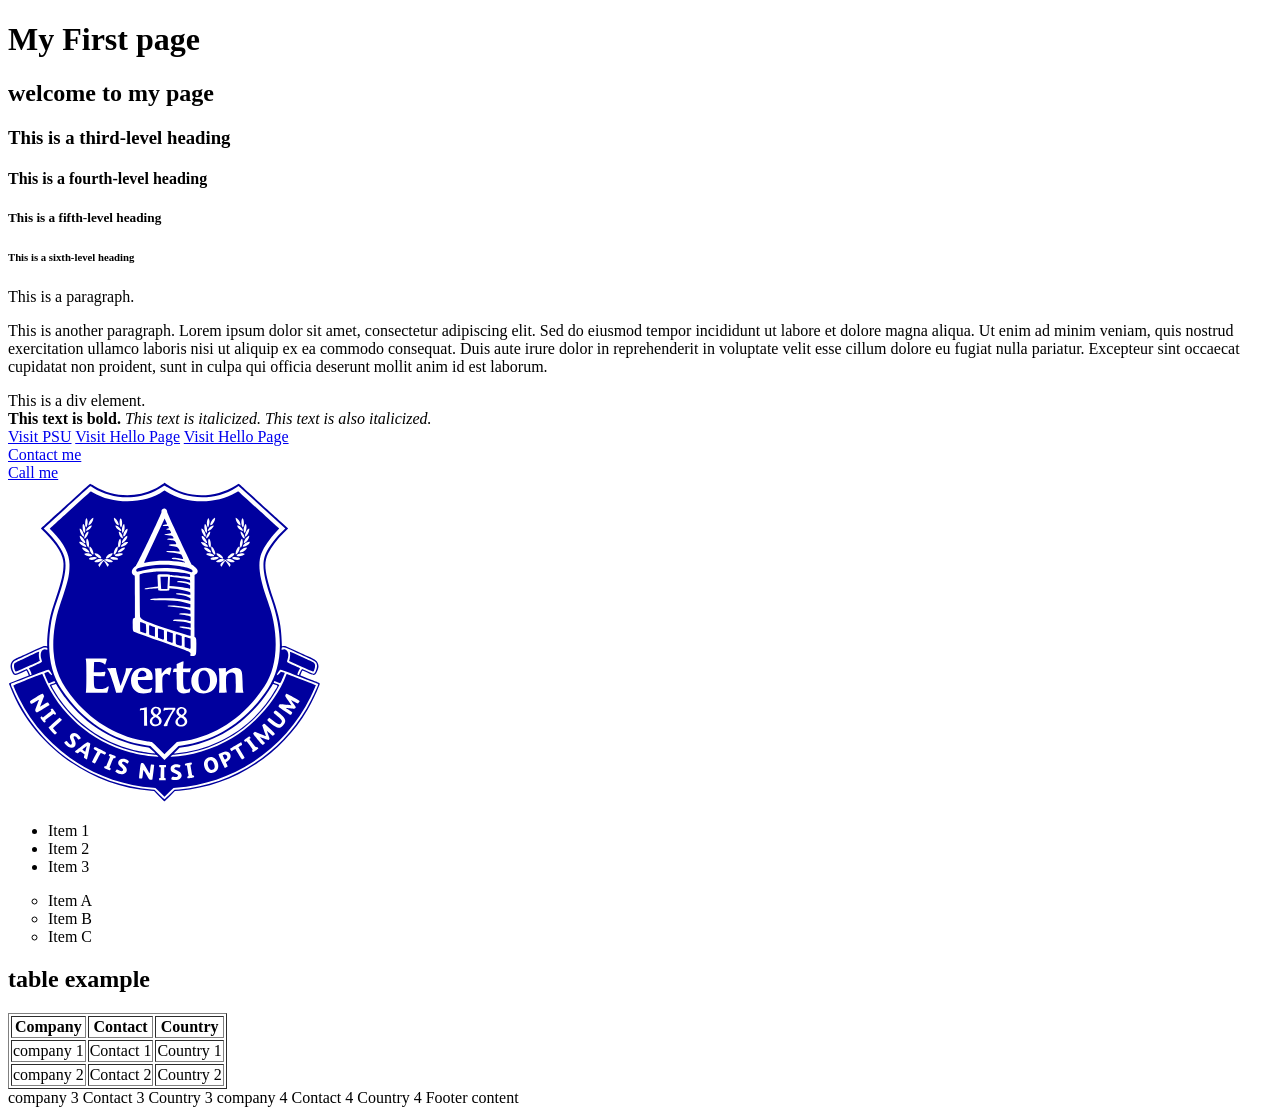
<file: index.html>
<!DOCTYPE html>
<html lang="en">
<head>
    <meta charset="UTF-8">
    <meta name="viewport" content="width=device-width, initial-scale=1.0">
    <title>Document</title>
</head>
<body>
    <h1>My First page</h1>
    <h2>welcome to my page</h2>
    <h3>This is a third-level heading</h3>
    <h4>This is a fourth-level heading</h4>
    <h5>This is a fifth-level heading</h5>
    <h6>This is a sixth-level heading</h6>
    <p>This is a paragraph.</p> 
    <p>This is another paragraph. Lorem ipsum dolor sit amet, consectetur adipiscing elit. Sed do eiusmod tempor incididunt ut labore et dolore magna aliqua. Ut enim ad minim veniam, quis nostrud exercitation ullamco laboris nisi ut aliquip ex ea commodo consequat. Duis aute irure dolor in reprehenderit in voluptate velit esse cillum dolore eu fugiat nulla pariatur. Excepteur sint occaecat cupidatat non proident, sunt in culpa qui officia deserunt mollit anim id est laborum.</p>
    <div>This is a div element.</div>
    <strong>This text is bold.</strong>
    <em>This text is italicized.</em>
    <i>This text is also italicized.</i>
    <br>
    <a href="https://www.psu.ac.th" target="_blank">Visit PSU</a>
    <a href="workhello.html">Visit Hello Page</a>  
    <a href="../week01/workhello.html" rel="noopener noreferrer" target="_blank">Visit Hello Page</a>
    <br>
    <a href="mailto:sivayu7@gmail.com">Contact me</a>
    <br>
    <a href="tel:+1234567890">Call me</a>
    <br>
    <img src="Everton_FC_logo.svg" alt="Everton FC Logo">
    <ul type="disc">
        <li>Item 1</li>
        <li>Item 2</li>
        <li>Item 3</li>
    </ul>
    <ul type="circle">
        <li>Item A</li>
        <li>Item B</li>
        <li>Item C</li>
    </ul>

    <h2>table example</h2>
    <table border="1">
        <thead>
            <tr>
                <th>Company</th>
                <th>Contact</th>
                <th>Country</th>
            </tr>
        </thead>
        <tbody>
            <tr>
                <td>company 1</td>
                <td>Contact 1</td>
                <td>Country 1</td>
            </tr>
            <tr>
                <td>company 2</td>
                <td>Contact 2</td>
                <td>Country 2</td>
            </tr>
        </tbody>
    </table>

        <tr>
            <td rowspan="2">company 3</td>
            <td>Contact 3</td>
            <td>Country 3</td>
        </tr>
        <tr>
            <td>company 4</td>
            <td>Contact 4</td>
            <td>Country 4</td>
        </tr>
        </tbody>
        <tfoot>
            <tr>
                <td colspan="3">Footer content</td>
            </tr>
        </tfoot>
    </table>

</body>
</html>
</file>
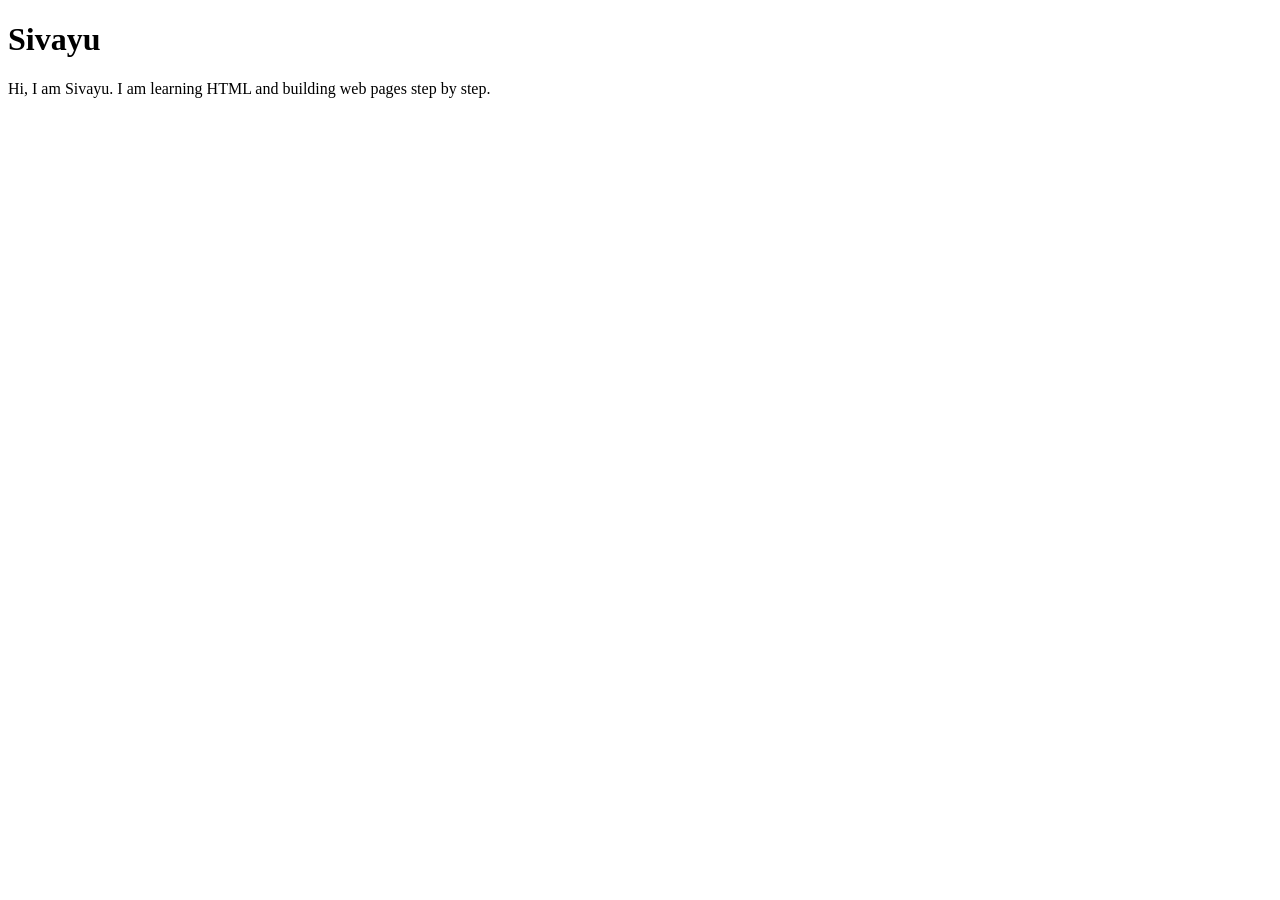
<file: hello.html>
<!DOCTYPE html>
<html lang="en">
<head>
    <meta charset="UTF-8">
    <meta name="viewport" content="width=device-width, initial-scale=1.0">
    <title>Welcome | Sivayu</title>
</head>
<body>
    <h1>Sivayu</h1>
    <p>Hi, I am Sivayu. I am learning HTML and building web pages step by step.</p>
</body>
</html>
</file>
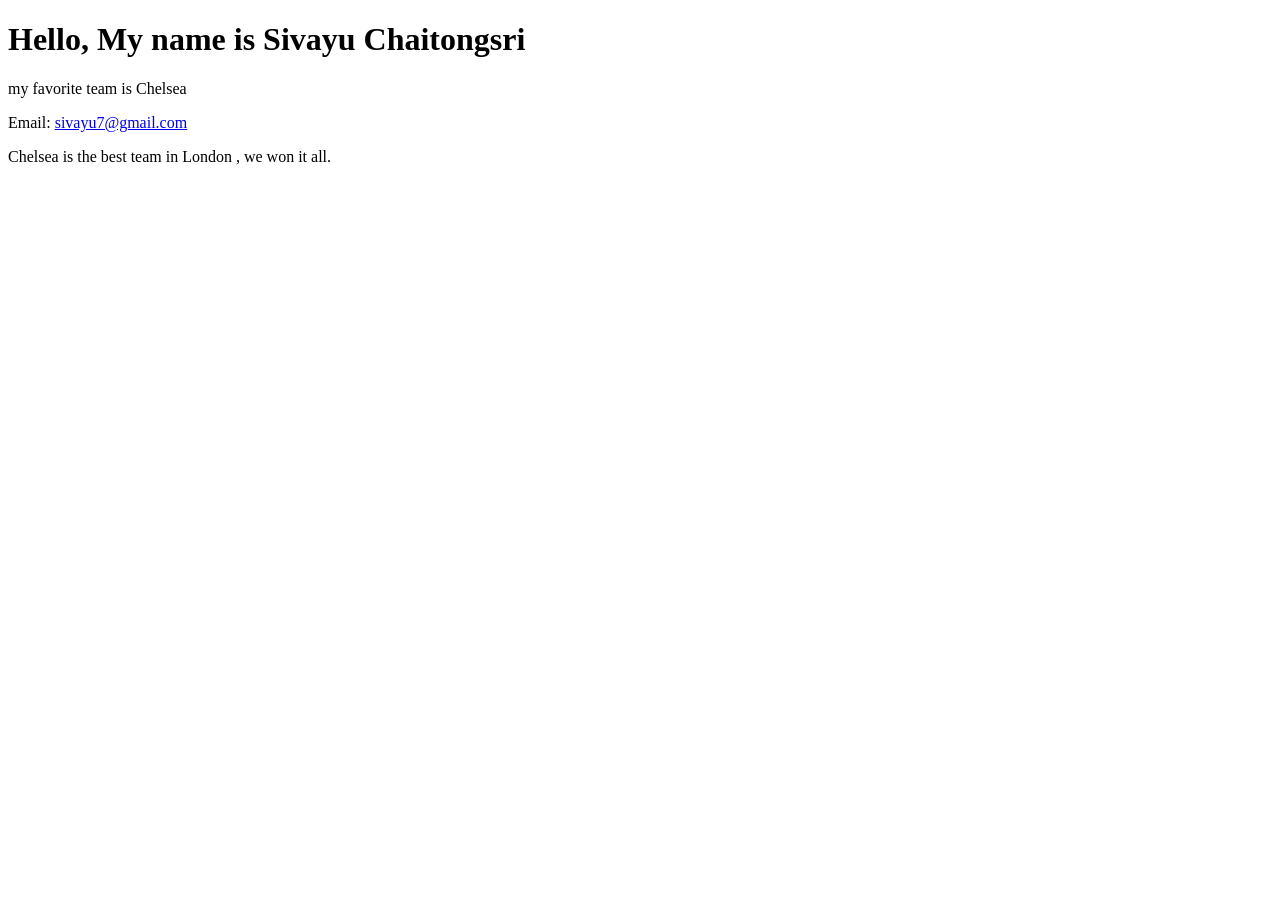
<file: workhello.html>
<!DOCTYPE html>
<html lang="en">
<head>
    <meta charset="UTF-8">
    <meta name="viewport" content="width=device-width, initial-scale=1.0">
    <title>Document</title>
</head>
<body>
    <h1>Hello, My name is Sivayu Chaitongsri </h1>
    <p>my favorite team is Chelsea </p>
    <p>Email: <a href="mailto:sivayu7@gmail.com">sivayu7@gmail.com</a></p>
    <p>Chelsea is the best team in London , we won it all.</p>
</body>
</html>
</file>
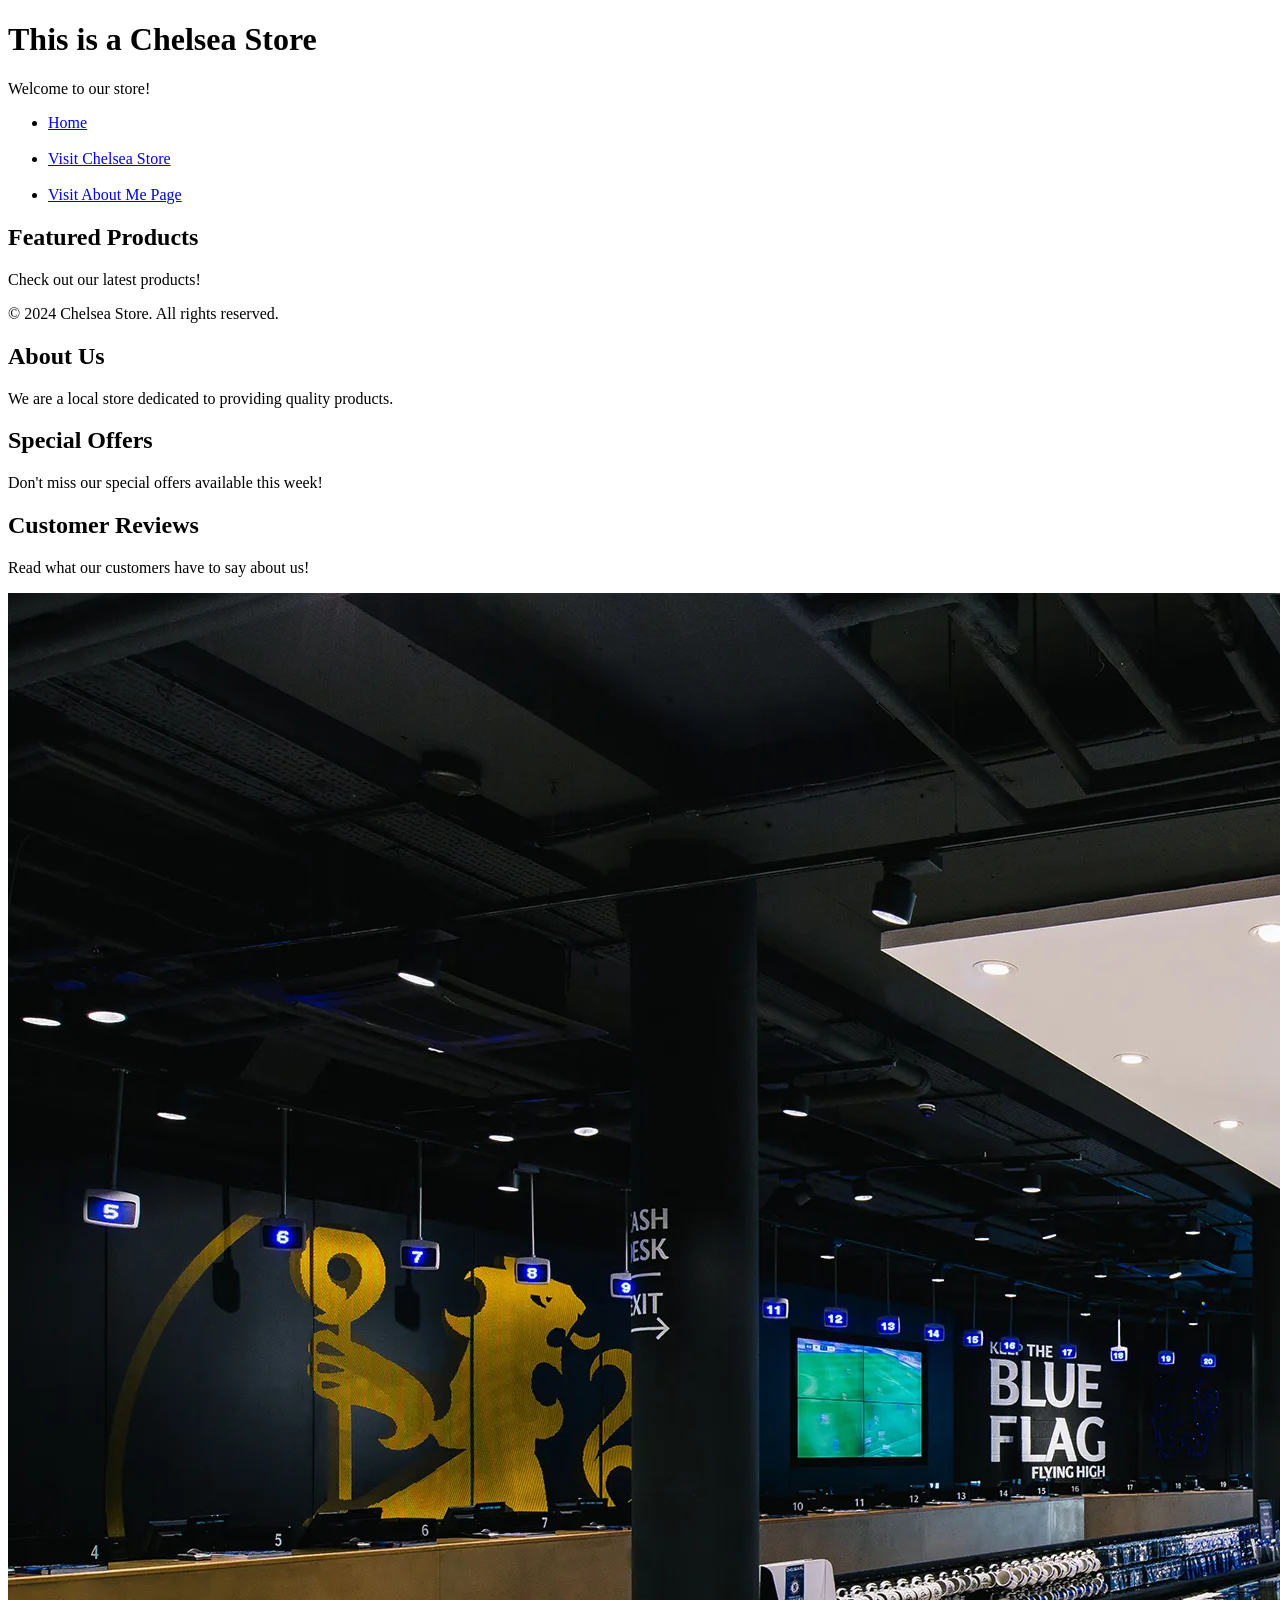
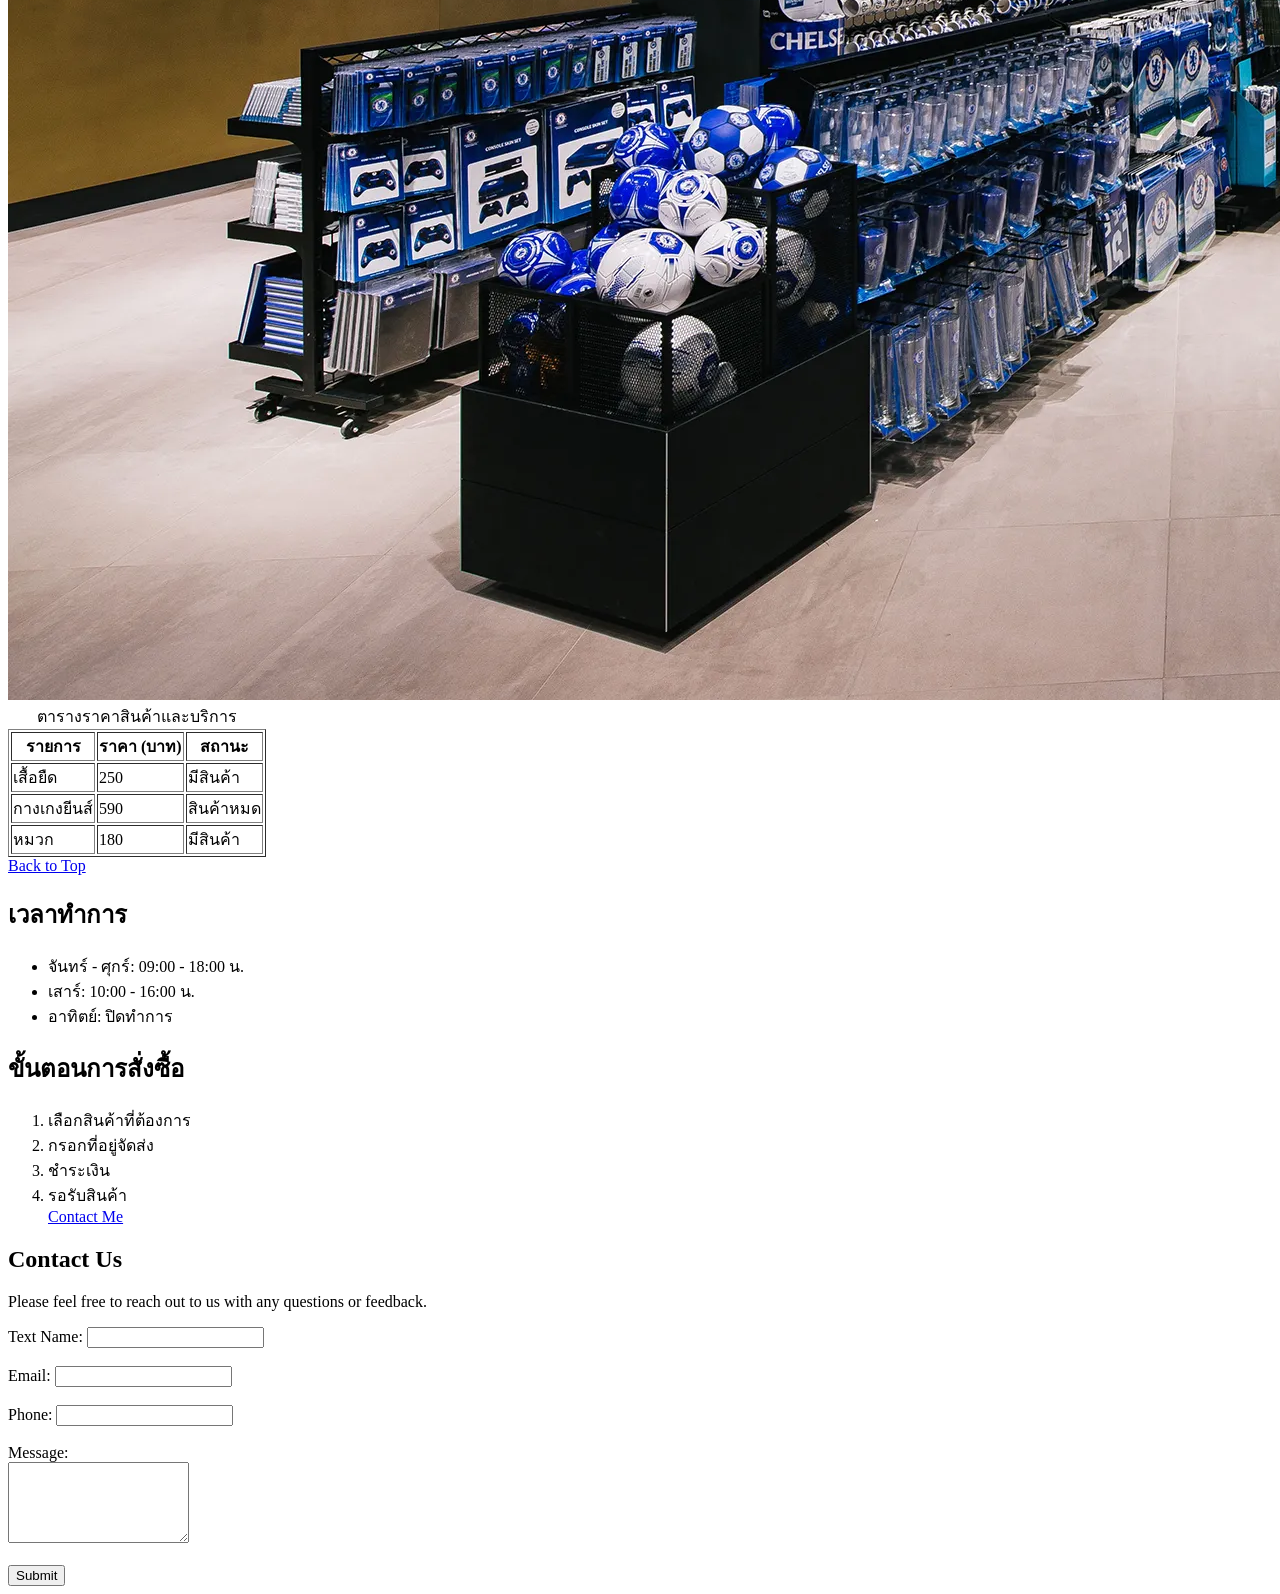
<file: 477301-exam1-StudentID6710510372/index1.html>
<!DOCTYPE html>
<html lang="en">
<head>
    <meta charset="UTF-8">
    <meta name="viewport" content="width=device-width, initial-scale=1.0">
    <title>Document</title>
</head>
<body>
    <span id="top"></span>
    <header>
        <h1>This is a Chelsea Store</h1>
        <p>Welcome to our store!</p>
    <nav>
        <ul>
            <li><a href="index1.html">Home</a></li>
            <br>
            <li><a href="https://store.chelseafc.com/en/" target="_blank">Visit Chelsea Store</a></li>
            <br>
            <li><a href="index1.html" target="_blank">Visit About Me Page</a></li>
        </ul>
    </nav>
    <main>
        <h2>Featured Products</h2>
        <p>Check out our latest products!</p> 
    </main>
    <footer>
        <p>&copy; 2024 Chelsea Store. All rights reserved.</p>
    </footer>
    <section>
        <h2>About Us</h2>
        <p>We are a local store dedicated to providing quality products.</p>
    </section>
    <aside>
        <h2>Special Offers</h2>
        <p>Don't miss our special offers available this week!</p>
    </aside>
    <article>
        <h2>Customer Reviews</h2>
        <p>Read what our customers have to say about us!</p>
    </article>
    <img src="imagesChelsea.webp" alt="Chelsea Store Image">
   <table border="1"> 
    <caption>ตารางราคาสินค้าและบริการ</caption>
    <thead>
        <tr>
            <th scope="col">รายการ</th>
            <th scope="col">ราคา (บาท)</th>
            <th scope="col">สถานะ</th>
        </tr>
    </thead>
    <tbody>
        <tr>
            <td>เสื้อยืด</td>
            <td>250</td>
            <td>มีสินค้า</td>
        </tr>
        <tr>
            <td>กางเกงยีนส์</td>
            <td>590</td>
            <td>สินค้าหมด</td>
        </tr>
        <tr>
            <td>หมวก</td>
            <td>180</td>
            <td>มีสินค้า</td>
        </tr>
    </tbody>
</table>
    <a href="#top">Back to Top</a>
    <h2>เวลาทำการ</h2>
<ul>
    <li>จันทร์ - ศุกร์: 09:00 - 18:00 น.</li>
    <li>เสาร์: 10:00 - 16:00 น.</li>
    <li>อาทิตย์: ปิดทำการ</li>
</ul>
<h2>ขั้นตอนการสั่งซื้อ</h2>
<ol>
    <li>เลือกสินค้าที่ต้องการ</li>
    <li>กรอกที่อยู่จัดส่ง</li>
    <li>ชำระเงิน</li>
    <li>รอรับสินค้า</li>
    <a href="mailto:sivayu@example.com">Contact Me</a>
</ol>
</header>
    <main>
        <section id="contact">
            <h2>Contact Us</h2>
            <p>Please feel free to reach out to us with any questions or feedback.</p>
            <form action="#" method="post">
                <label for="txtname">Text Name:</label>
                <input type="text" id="txtname" name="txtname" required maxlength="30">
                <br><br>
                <label for="email">Email:</label>
                <input type="email" id="email" name="email" required pattern="[a-z0-9._%+-]+@[a-z0-9.-]+\.[a-z]{2,}$"><br><br>
                <label for="Phone">Phone:</label>
                <input type="tel" id="Phone" name="Phone" required pattern="[0-9]{10}" title="please enter valid your number phone"><br><br>
                <label for="message">Message:</label><br>
                <textarea id="message" name="message" rows="5" required></textarea><br>
                <br>
                <input type="submit" value="Submit">
            </form>
        </section>
    </main>
</body>
</html>
</file>
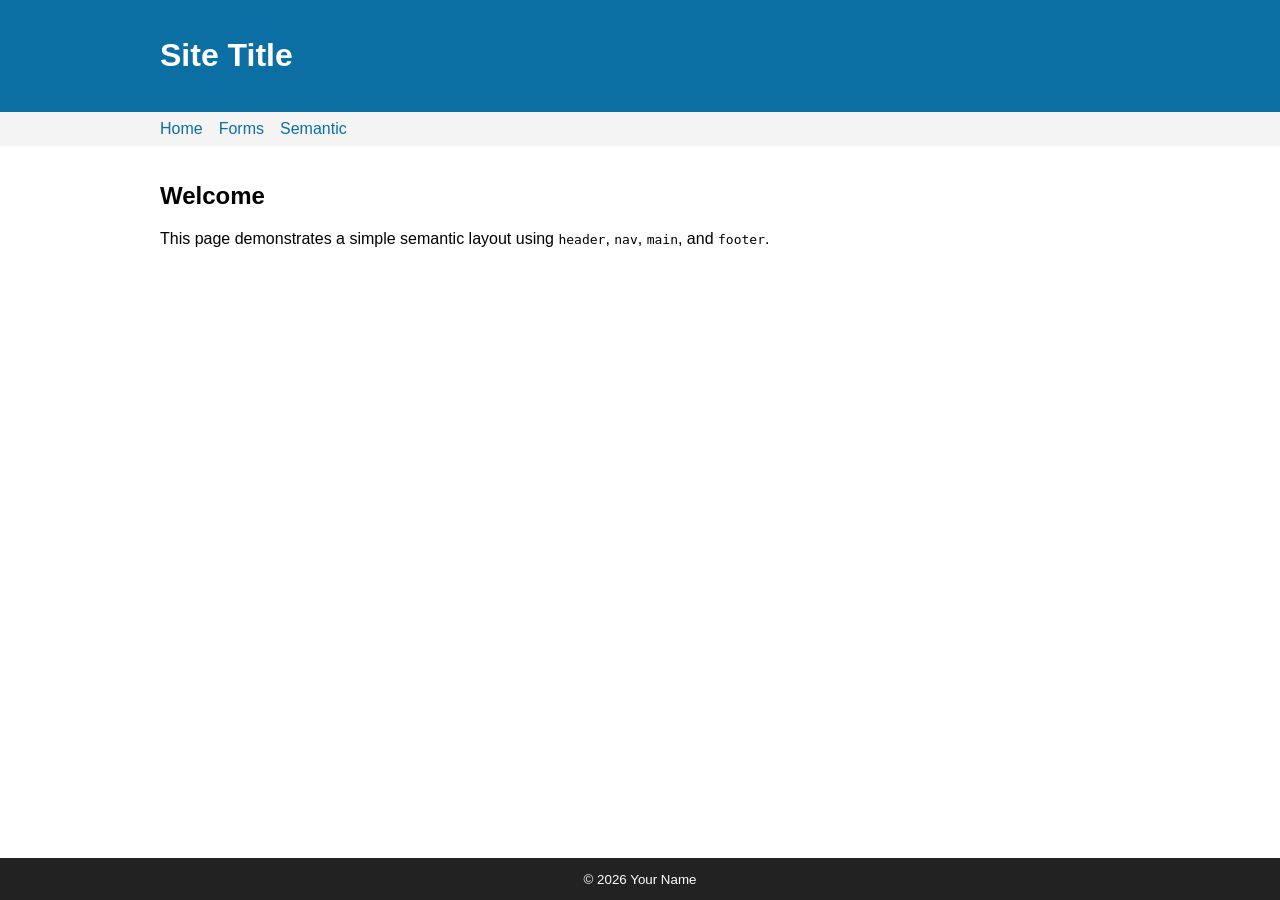
<file: week03/form-2.html>
<!DOCTYPE html>
<html lang="en">
<head>
    <meta charset="utf-8">
    <meta name="viewport" content="width=device-width, initial-scale=1">
    <title>Semantic Layout</title>
    <style>
        body{font-family: Arial, Helvetica, sans-serif; margin:0; display:flex; flex-direction:column; min-height:100vh}
        header{background:#0b6fa4;color:#fff;padding:1rem}
        nav{background:#f4f4f4}
        nav .container{display:flex;gap:1rem;align-items:center;padding:0.5rem}
        nav a{color:#0b6fa4;text-decoration:none}
        main{flex:1;padding:1rem}
        footer{background:#222;color:#fff;padding:0.75rem;text-align:center}
        .container{max-width:960px;margin:0 auto;padding:0 1rem}
    </style>
</head>
<body>
    <header>
        <div class="container">
            <h1>Site Title</h1>
        </div>
    </header>
    <nav>
        <div class="container">
            <a href="index.html">Home</a>
            <a href="form.html">Forms</a>
            <a href="semantic.html">Semantic</a>
        </div>
    </nav>
    <main>
        <div class="container">
            <article>
                <h2>Welcome</h2>
                <p>This page demonstrates a simple semantic layout using <code>header</code>, <code>nav</code>, <code>main</code>, and <code>footer</code>.</p>
            </article>
        </div>
    </main>
    <footer>
        <div class="container">
            <small>&copy; 2026 Your Name</small>
        </div>
    </footer>
</body>
</html>
</file>
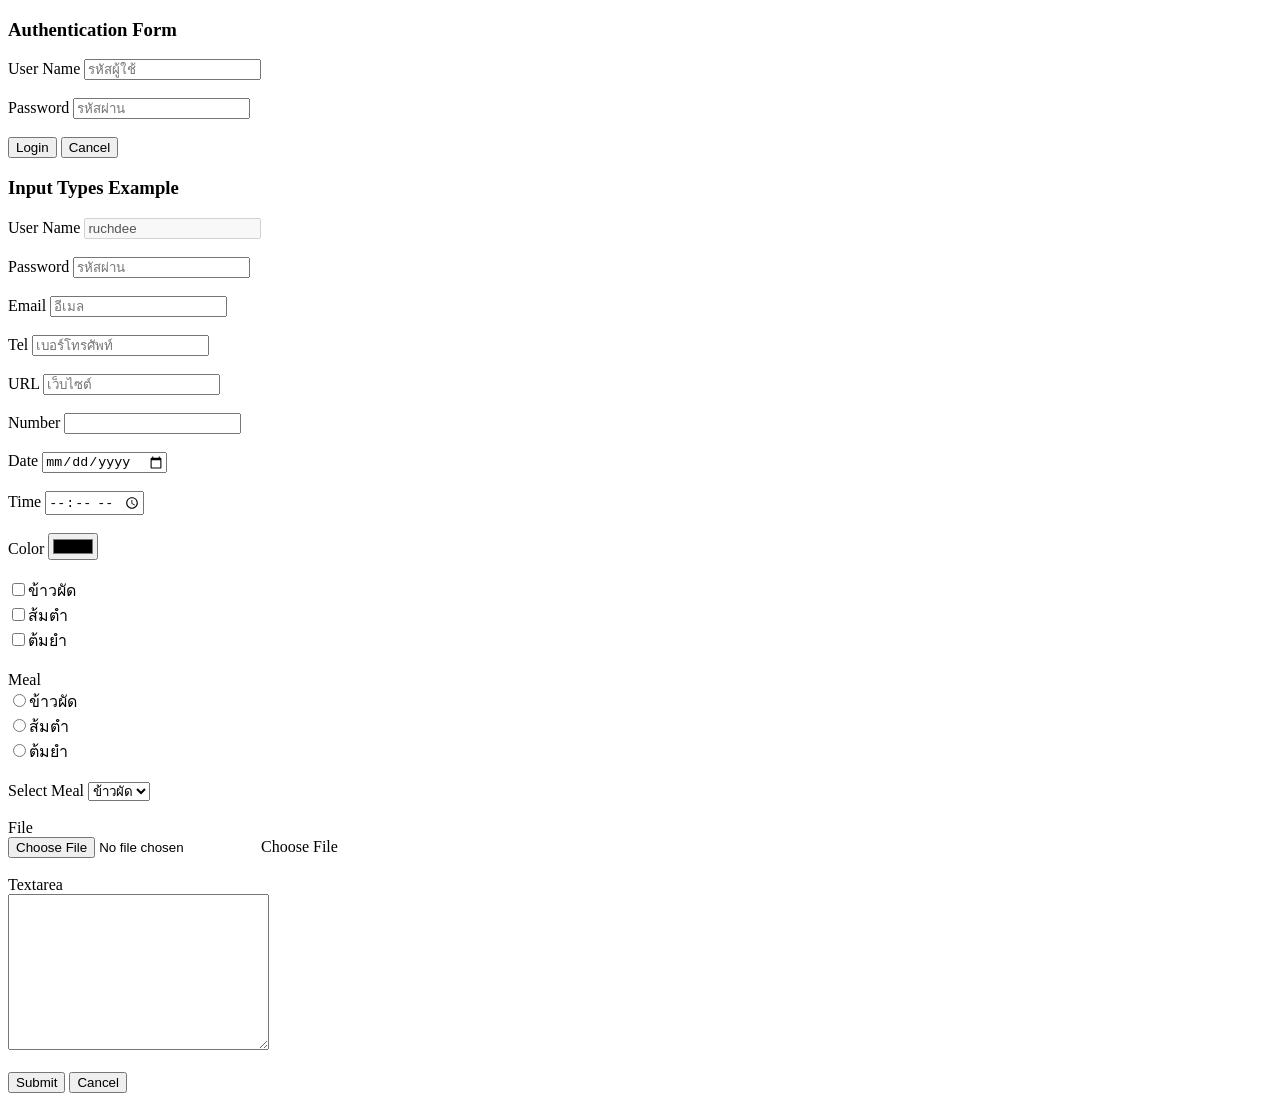
<file: week03/form.html>
<!DOCTYPE html>
<html lang="en">
<head>
    <meta charset="UTF-8">
    <meta name="viewport" content="width=device-width, initial-scale=1.0">
    <title>Document</title>
</head>
<body>
    <h3>Authentication Form</h3>
    <form action="#" method="post">    
        <label for="txtUsername">User Name</label>        
        <input type="text" name="txtusername" placeholder="รหัสผู้ใช้" required><br><br>
        <label for="txtPassword">Password</label>
        <input type="password" name="txtPassword" placeholder="รหัสผ่าน" required><br><br>
        <input type="submit" value="Login">
        <input type="reset" value="Cancel">
    </form>
    <h3>Input Types Example</h3>
    <form action="#" method="post" enctype="multipart/form-data">
        <label for="txtUsername">User Name</label>
        <input type="text" name="txtusername" placeholder="รหัสผู้ใช้" value="ruchdee" readonly disabled required><br><br>
        <label for="txtPassword">Password</label>
        <input type="password" name="txtPassword" placeholder="รหัสผ่าน" required><br><br>
        <label for="txtEmail">Email</label>
        <input type="email" name="txtEmail" placeholder="อีเมล" required ><br><br>
        <label for="txtTel">Tel</label>
        <input type="tel" name="txtTel" placeholder="เบอร์โทรศัพท์" ><br><br>
        <label for="txtUrl">URL</label>
        <input type="url" name="txtUrl" placeholder="เว็บไซต์" required><br><br>
        <label for="txtNumber">Number</label>
        <input type="number" name="txtNumber"><br><br>
        <label for="txtDate">Date</label>        
        <input type="date" name="txtDate" ><br><br>
        <label for="txtTime">Time</label>
        <input type="time" name="txtTime" ><br><br>
        <label for="txtColor">Color</label>
        <input type="color" name="txtColor" ><br><br>
        <input type="hidden" name="txtHidden" value="Hidden Value">
        <input type="checkbox" name="txtmeal" id="txtmeal-1">ข้าวผัด<br>
        <input type="checkbox" name="txtmeal" id="txtmeal-2">ส้มตำ<br>
        <input type="checkbox" name="txtmeal" id="txtmeal-3">ต้มยำ<br><br>
        <label for="Rdomeal">Meal</label><br>
        <input type="radio" name="Rdomeal" id="txtmeal-4">ข้าวผัด<br>
        <input type="radio" name="Rdomeal" id="txtmeal-5">ส้มตำ<br>
        <input type="radio" name="Rdomeal" id="txtmeal-6">ต้มยำ<br><br>
        <label for="SelMeal">Select Meal</label>
        <select name="SelMeal" id="SelMeal">
            <option value="meal1">ข้าวผัด</option>
            <option value="meal2">ส้มตำ</option>
            <option value="meal3">ต้มยำ</option>
        </select><br><br>
        <label for="txtFile">File</label><br>
        <input type="file" name="txtFile" id="txtFile">Choose File<br><br>
        <label for="txtTextarea">Textarea</label><br>
        <textarea name="txtTextarea" id="txtTextarea" cols="30" rows="10"></textarea><br><br>
        <input type="submit" value="Submit">
        <input type="reset" value="Cancel">
    </form>
</body>
</html
</file>
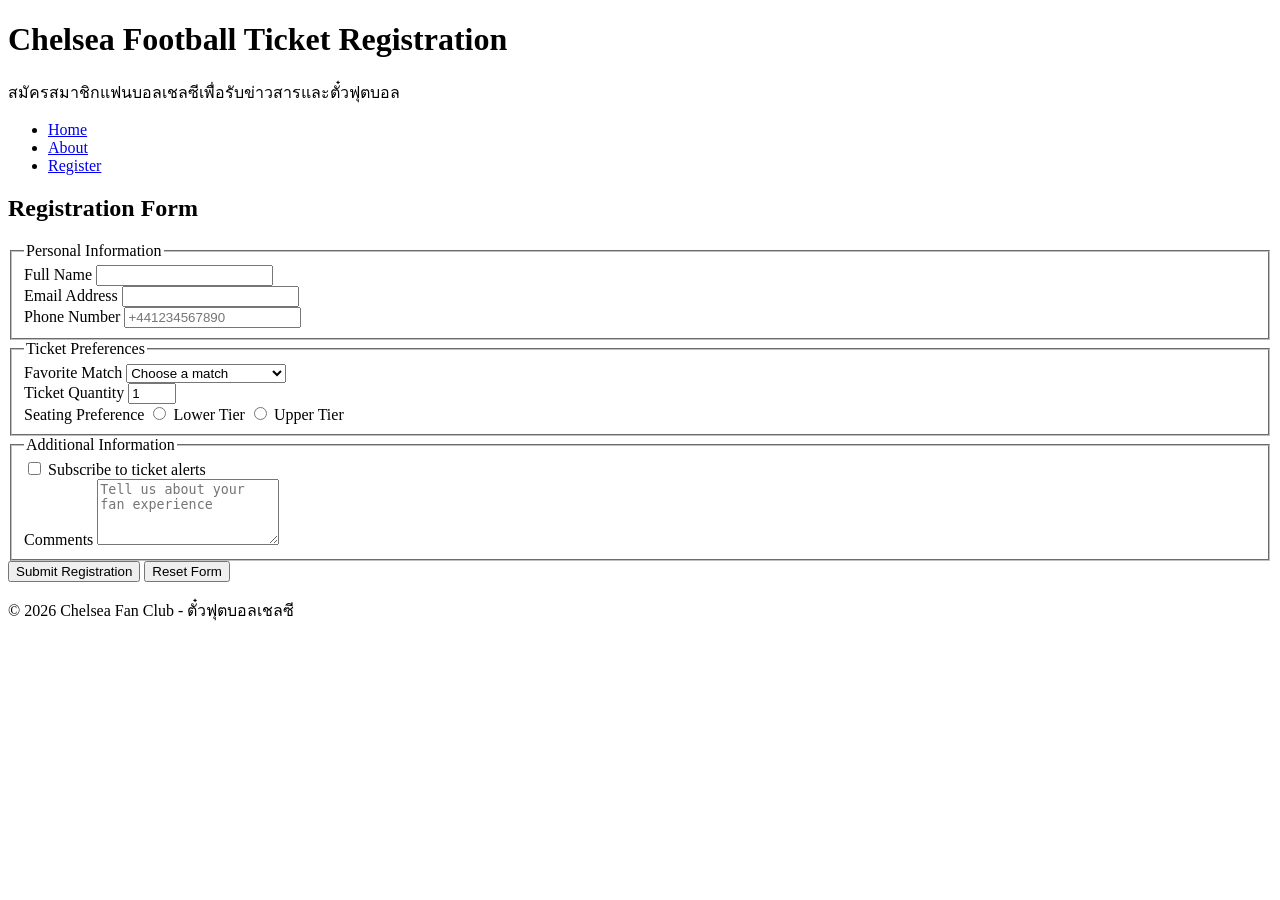
<file: week03/RegistrationPage.html>
<!DOCTYPE html>
<html lang="en">
<head>
    <meta charset="UTF-8">
    <meta name="viewport" content="width=device-width, initial-scale=1.0">
    <title>Chelsea Fan Registration</title>
</head>
<body>
    <header>
        <h1>Chelsea Football Ticket Registration</h1>
        <p>สมัครสมาชิกแฟนบอลเชลซีเพื่อรับข่าวสารและตั๋วฟุตบอล</p>
    </header>
    <nav>
        <ul>
            <li><a href="index.html">Home</a></li>
            <li><a href="aboutme.html">About</a></li>
            <li><a href="RegistrationPage.html">Register</a></li>
        </ul>
    </nav>
    <main>
        <section>
            <h2>Registration Form</h2>
            <form action="#" method="post">
                <fieldset>
                    <legend>Personal Information</legend>
                    <div>
                        <label for="fullname">Full Name</label>
                        <input id="fullname" name="fullname" type="text" required minlength="2" maxlength="50" />
                    </div>
                    <div>
                        <label for="email">Email Address</label>
                        <input id="email" name="email" type="email" required />
                    </div>
                    <div>
                        <label for="phone">Phone Number</label>
                        <input id="phone" name="phone" type="tel" required pattern="\+?[0-9]{9,15}" placeholder="+441234567890" />
                    </div>
                </fieldset>
                <fieldset>
                    <legend>Ticket Preferences</legend>
                    <div>
                        <label for="match">Favorite Match</label>
                        <select id="match" name="match" required>
                            <option value="">Choose a match</option>
                            <option value="home">Chelsea vs Liverpool</option>
                            <option value="away">Chelsea vs Arsenal</option>
                            <option value="cup">Chelsea vs Man United</option>
                        </select>
                    </div>
                    <div>
                        <label for="qty">Ticket Quantity</label>
                        <input id="qty" name="qty" type="number" min="1" max="10" value="1" required />
                    </div>
                    <div>
                        <label for="seat">Seating Preference</label>
                        <input id="seat" name="seat" type="radio" value="lower" required />
                        <span>Lower Tier</span>
                        <input id="seat-upper" name="seat" type="radio" value="upper" />
                        <span>Upper Tier</span>
                    </div>
                </fieldset>
                <fieldset>
                    <legend>Additional Information</legend>
                    <div>
                        <label for="newsletter">
                            <input id="newsletter" name="newsletter" type="checkbox" />
                            Subscribe to ticket alerts
                        </label>
                    </div>
                    <div>
                        <label for="comments">Comments</label>
                        <textarea id="comments" name="comments" rows="4" maxlength="200" placeholder="Tell us about your fan experience"></textarea>
                    </div>
                </fieldset>
                <div>
                    <button type="submit">Submit Registration</button>
                    <button type="reset">Reset Form</button>
                </div>
            </form>
        </section>
    </main>
    <footer>
        <p>&copy; 2026 Chelsea Fan Club - ตั๋วฟุตบอลเชลซี</p>
    </footer>
</body>
</html>
</file>
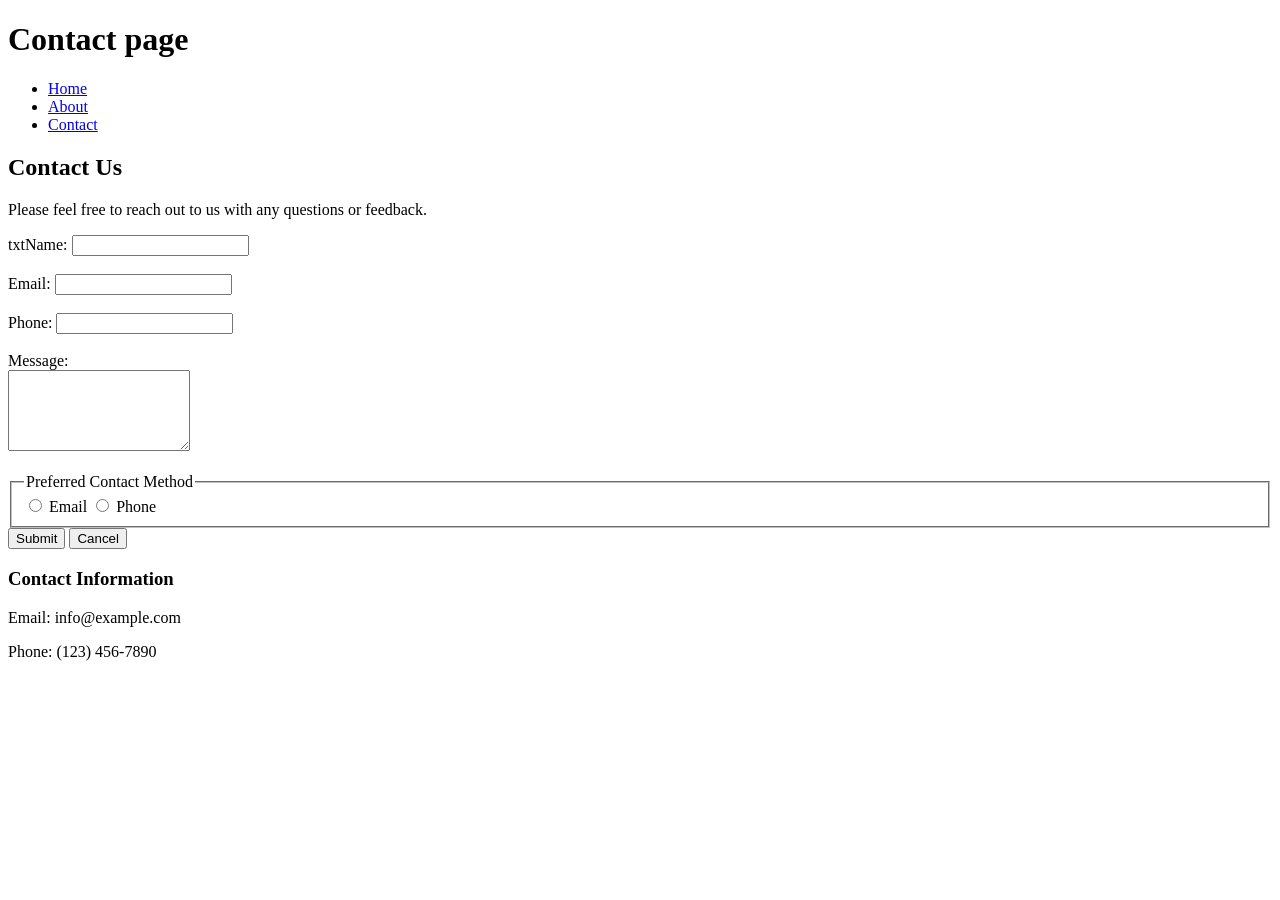
<file: week03/week-3lab.html>
<!DOCTYPE html>
<html lang="en">
<head>
    <meta charset="UTF-8">
    <meta name="viewport" content="width=device-width, initial-scale=1.0">
    <title>Document</title>
</head>
<body>
    <header>
        <h1>Contact page</h1>
        <nav>
            <ul>
                <li><a href="Home">Home</a></li>
                <li><a href="About">About</a></li>
                <li><a href="contact">Contact</a></li>
            </ul>
        </nav>
    </header>
    <main>
        <section id="contact">
            <h2>Contact Us</h2>
            <p>Please feel free to reach out to us with any questions or feedback.</p>
            <form action="#" method="post">
                <label for="txtname">txtName:</label>
                <input type="text" id="txtname" name="txtname" required maxlength="30">
                <br><br>
                <label for="email">Email:</label>
                <input type="email" id="email" name="email" required pattern="[a-z0-9._%+-]+@[a-z0-9.-]+\.[a-z]{2,}$"><br><br>
                <label for="Phone">Phone:</label>
                <input type="tel" id="Phone" name="Phone" required pattern="[0-9]{10}" title="please enter valid your number phone"><br><br>
                <label for="message">Message:</label><br>
                <textarea id="message" name="message" rows="5" required></textarea><br>
                <br>
                <fieldset>
                    <legend>Preferred Contact Method</legend>
                    <label>
                        <input type="radio" name="contactMethod" value="email" required> Email
                    </label>
                    <label>
                        <input type="radio" name="contactMethod" value="phone" required> Phone
                    </label>
                </fieldset>
                <input type="submit" value="Submit">
                <input type="reset" value="Cancel">
            </form>
        </section>
    </main>
    <footer>
        <div class="container">
            <h3>Contact Information</h3>
            <p>Email: info@example.com</p>
            <p>Phone: (123) 456-7890</p>
        </div>
    </footer>
</body>
</html>
</file>
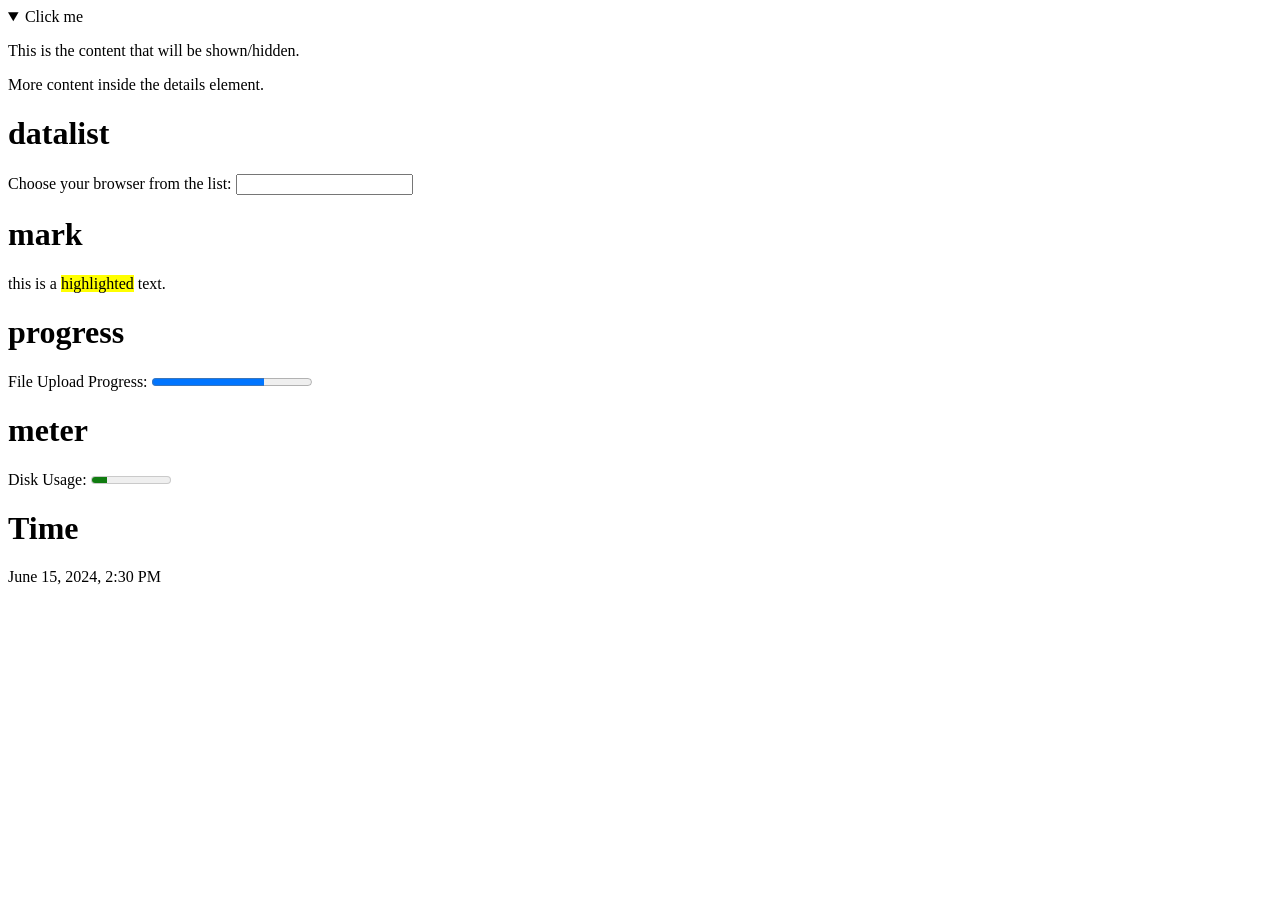
<file: week03/week03-html5.html>
<!DOCTYPE html>
<html lang="en">
<head>
    <meta charset="UTF-8">
    <meta name="viewport" content="width=device-width, initial-scale=1.0">
    <title>Document</title>
</head>
<body>
    <details open>
        <summary>Click me</summary>
        <p>This is the content that will be shown/hidden.</p>
    <div>
        <p>More content inside the details element.</p>
    </div>
    </details>
    <h1>datalist</h1>
    <label for="browser">Choose your browser from the list:</label>
    <input list="browsers" name="browser" id="browser">
    <datalist id="browsers">
        <option value="Chrome">
        <option value="Firefox">
        <option value="Safari">
        <option value="Edge">
    </datalist>
    <h1>mark</h1>
    <p>this is a <mark>highlighted</mark> text.</p>
    <h1>progress</h1>
    <label for="file">File Upload Progress:</label>
    <progress value="70" max="100">70%</progress>
    <h1>meter</h1>
    <label for="disk-usage">Disk Usage:</label>
    <meter value="2" min="0" max="10">2 out of 10</meter>
    <h1>Time</h1>
    <time datetime="2024-06-15T14:30">June 15, 2024, 2:30 PM</time>
</body>
</html>
</file>
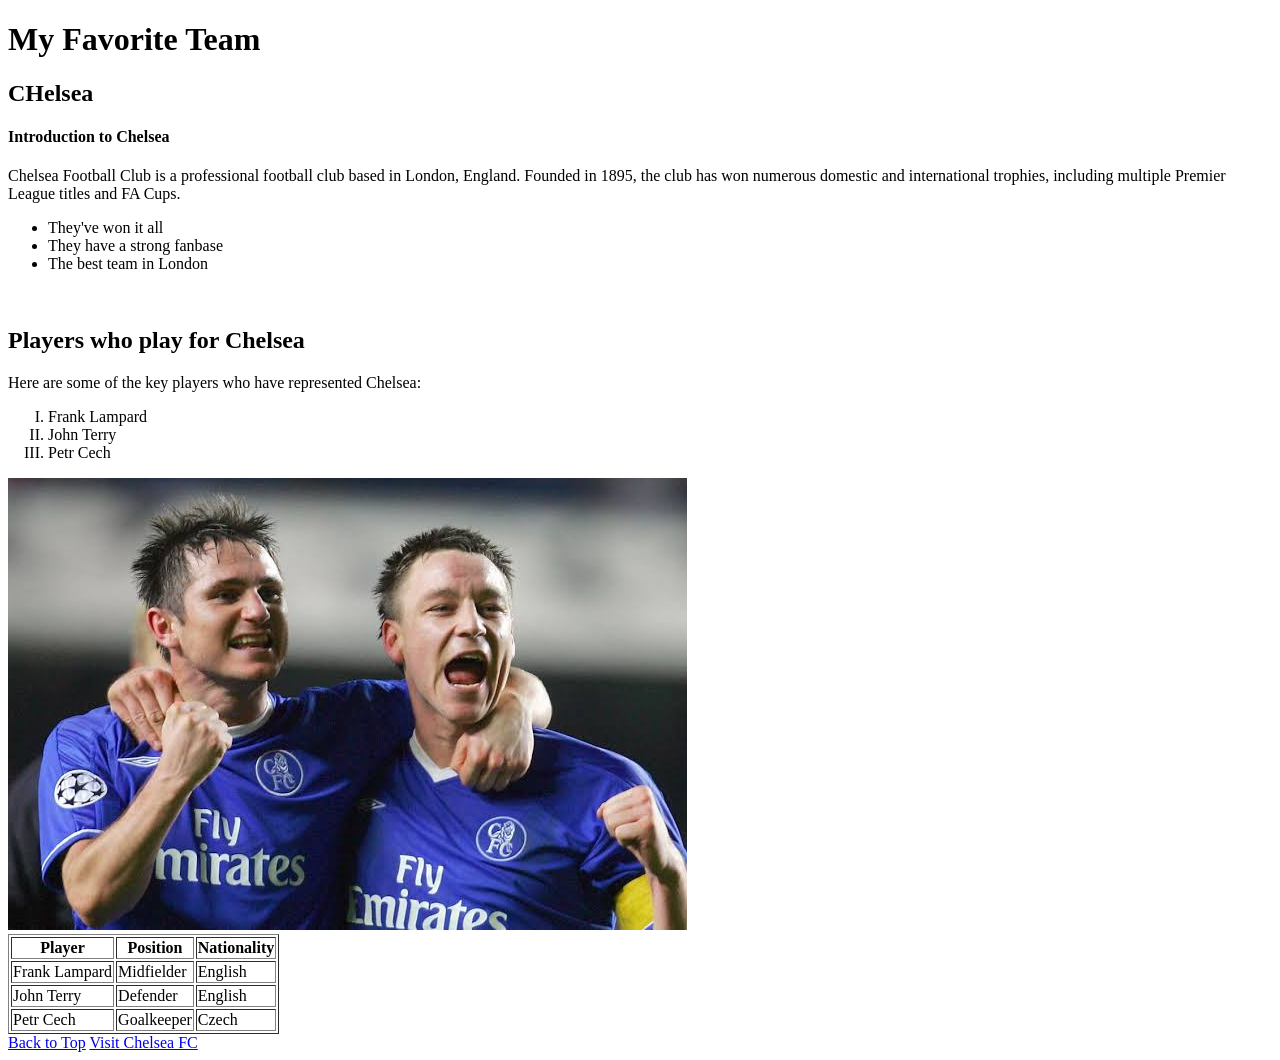
<file: week03/week2-lab.html>
<!DOCTYPE html>
<html lang="en">
<head>
    <meta charset="UTF-8">
    <meta name="viewport" content="width=device-width, initial-scale=1.0">
    <title>Document</title>
</head>
<body>
    <span id="top"></span>
    <h1>My Favorite Team</h1>
    <h2>CHelsea</h2>
    <h4>Introduction to Chelsea</h4>
    <p>Chelsea Football Club is a professional football club based in London, England. Founded in 1895, the club has won numerous domestic and international trophies, including multiple Premier League titles and FA Cups.</p>
    <ul type="disc">
        <li>They've won it all</li>
        <li>They have a strong fanbase</li>
        <li>The best team in London</li>
    </ul>
    <br>
    <h2>Players who play for Chelsea</h2>
    <p>Here are some of the key players who have represented Chelsea:</p>
    <ol type="I"> 
        <li>Frank Lampard</li>
        <li>John Terry</li>
        <li>Petr Cech</li>
    </ol>
    <img src="images.jpg" alt="Chelsea FC Logo">
    <table border="1">
        <thead>
            <tr>
                <th>Player</th>
                <th>Position</th>
                <th>Nationality</th>
            </tr>
        </thead>
        <tbody>
            <tr>
                <td>Frank Lampard</td>
                <td>Midfielder</td>
                <td>English</td>
            </tr>
            <tr>
                <td>John Terry</td>
                <td>Defender</td>
                <td>English</td>
            </tr>
            <tr>
                <td>Petr Cech</td>
                <td>Goalkeeper</td>
                <td>Czech</td>
            </tr>
        </tbody>
    </table>

    <a href="#top">Back to Top</a>
    <a href="https://www.chelseafc.com" target="_blank">Visit Chelsea FC</a>
</body>    
</html>
</file>
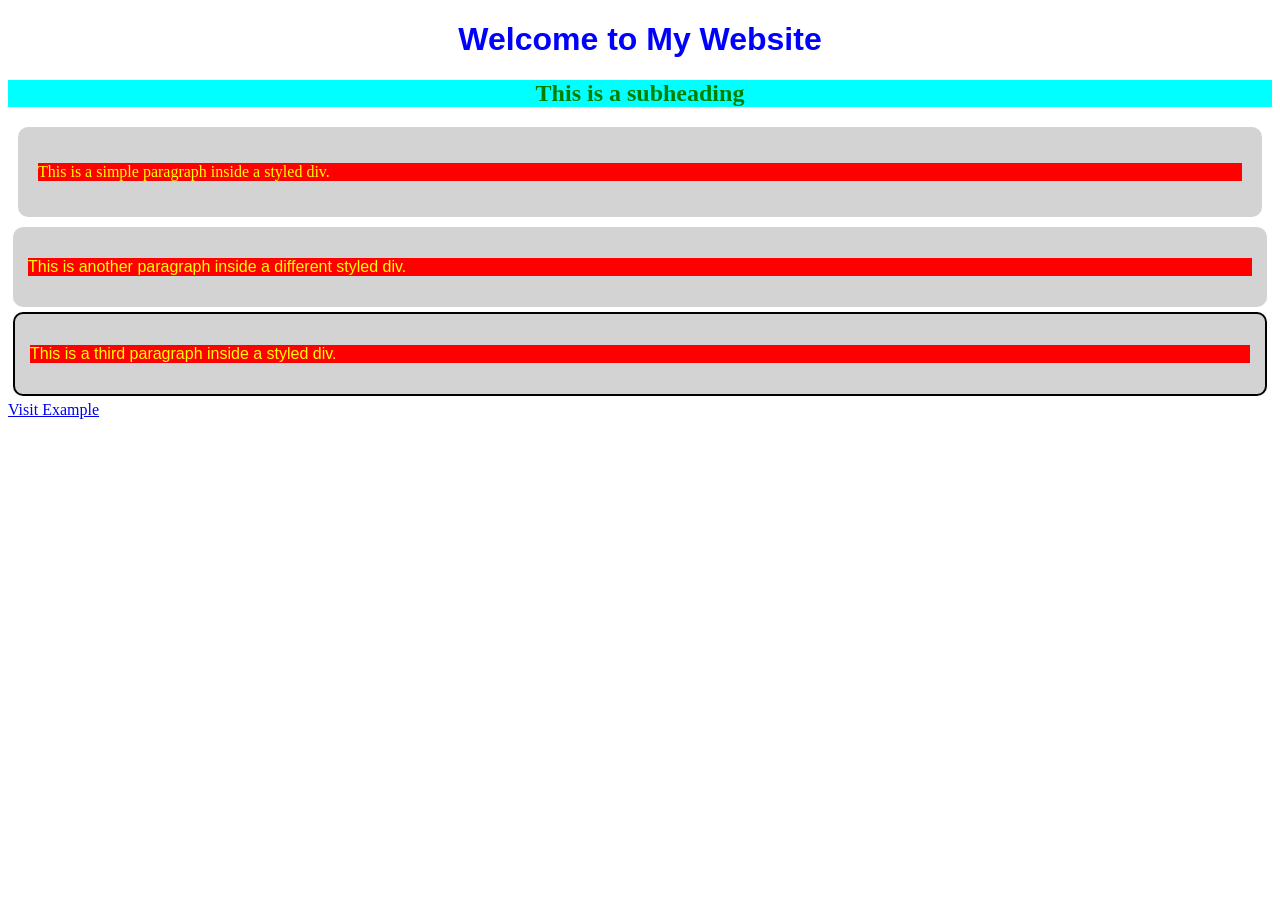
<file: week04/week04.html>
<!DOCTYPE html>
<html lang="en">
<head>
    <meta charset="UTF-8">
    <meta name="viewport" content="width=device-width, initial-scale=1.0">
    <title>Document</title>
    <link rel="stylesheet" href="style.css">
    <style>
        /* Add your CSS styles here */
    h1,h2 {
        color: blue;
        text-align: center;
    }
    p {
        font-size: 16px;
     color: yellow;
        background-color: red;
    }
    div {
    background-color: lightgray !important;
    padding: 20px;
     margin: 10px;
    }
    #div-id1 {
    background-color: lightblue;
    padding: 15px;
    margin: 5px;
    }
    #div-id2 {
    background-color: lightgreen;
    padding: 15px;
    margin: 5px;
    }
    .div-class {
        border: 2px solid black;
        padding: 10px;
    }
    h1, #div-id1, #div-id2, .div-class {
        font-family: 'Gill Sans', 'Gill Sans MT', sans-serif;
    }
    a:hover {
        color: red;
       font-weight: bold;
    }
    a:visited {
        color: purple;
    }
    </style>
 
</head>
<body>
    <h1>Welcome to My Website</h1>
    <h2 style="color: green; background-color: aqua;">This is a subheading</h2>
    <div>
        <p>This is a simple paragraph inside a styled div.</p>
    </div>
    <div id="div-id1">
        <p>This is another paragraph inside a different styled div.</p>
    </div>
    <div id="div-id2" class="div-class">
        <p>This is a third paragraph inside a styled div.</p>
    </div>
    <a href="https://www.example.com" target="_blank">Visit Example</a>
</body>
</html>
</file>
<file: week04/style.css>
h1, h2{
            color: blue;
            text-align: center;}
        div {
            background-color: lightgray;
            padding: 20px;
            border-radius: 10px;
        }
p {
            font-size: 16px;
            color: black;
            background-color: red
}
div {
            background-color: lightgray;
            padding: 20px;
            border-radius: 10px;
        }
</file>
